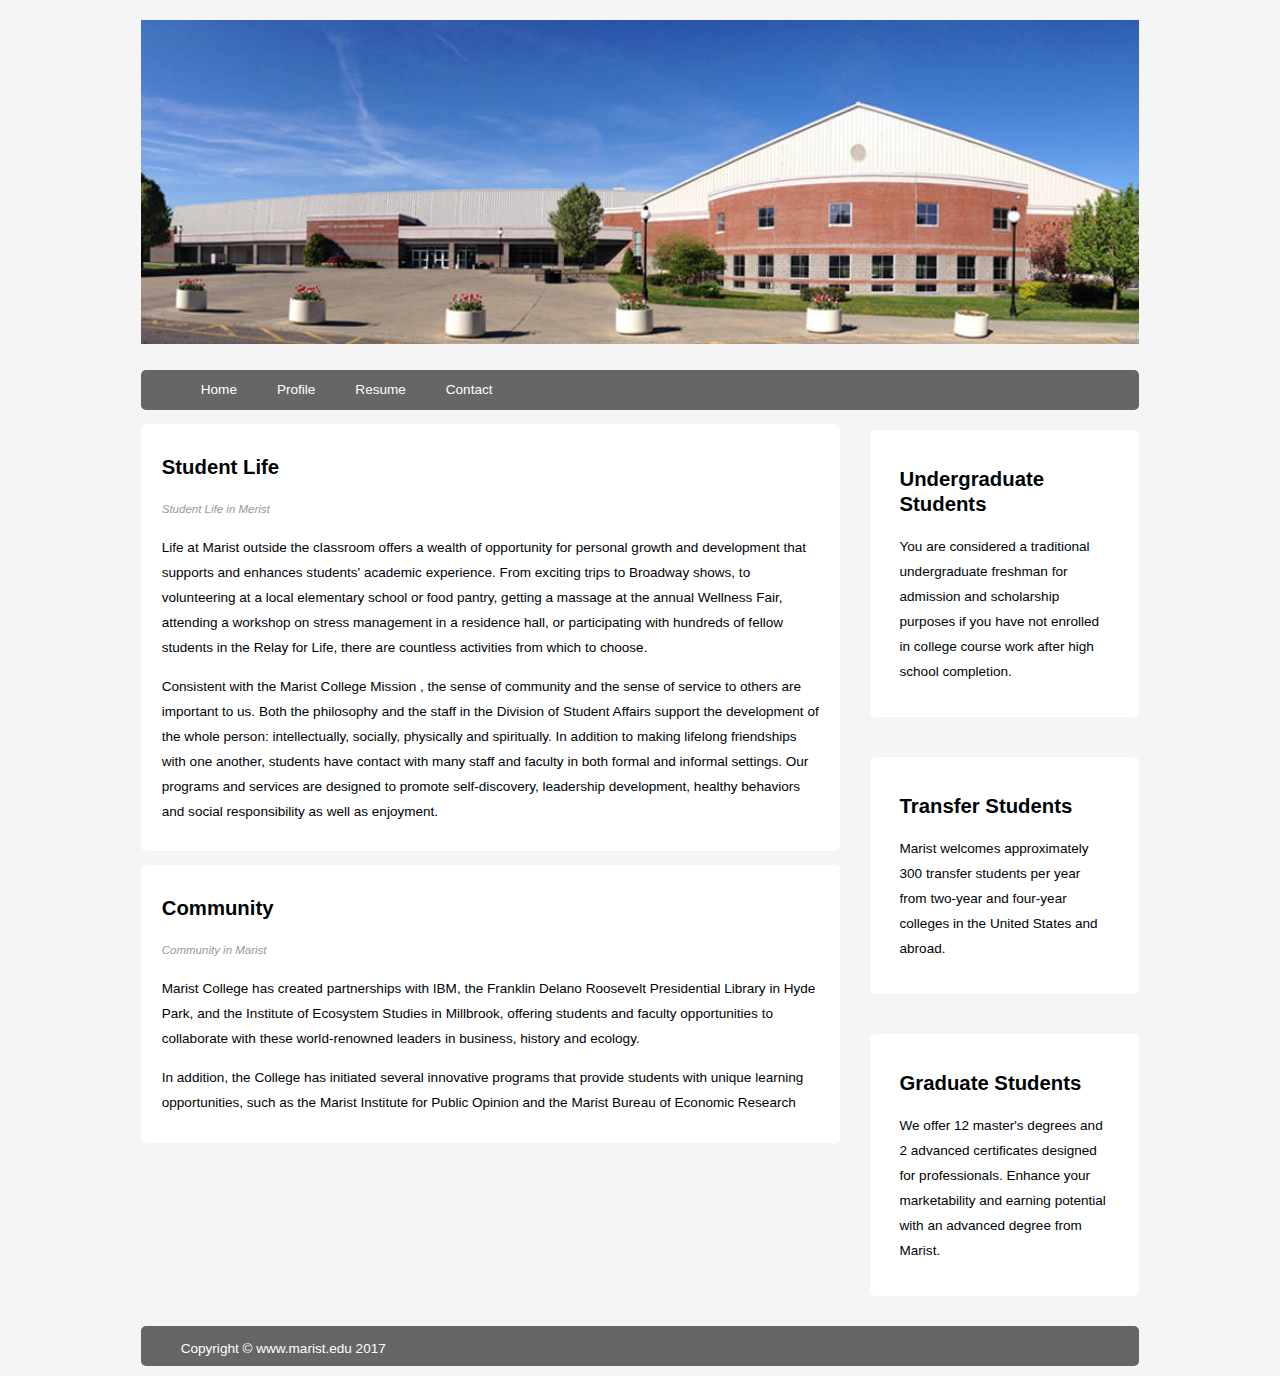
<file: index.html>
<!DOCTYPE html>
<html lang="en">
<head>
<meta charset="ISO-8859-1">
<title>Professional and Technical Background</title>
<link rel="stylesheet" href="css/style.css" type="text/css">
<meta name="viewport" content="width=device-width, initial-scale=1.0">
</head>
<body class="body">
	<header class="mainHeader">
		<img src="images/logo.jpg">
		<nav>
			<ul>
				<li><a href="index.html">Home</a></li>
				<li><a href="profile.html">Profile</a></li>
				<li><a href="resume.html">Resume</a></li>
				<li><a href="contact.html">Contact</a></li>
			</ul>
		</nav>
	</header>
	<div class="mainContent">
		<div class="content">
			<article class="topContent">
				<header>
					<h2>Student Life</h2>
				</header>
				<footer class="post-info">
					<p>Student Life in Merist</p>
				</footer>
				<div class="firstPostContent">
					<p>Life at Marist outside the classroom offers a wealth of
						opportunity for personal growth and development that supports and
						enhances students' academic experience. From exciting trips to
						Broadway shows, to volunteering at a local elementary school or
						food pantry, getting a massage at the annual Wellness Fair,
						attending a workshop on stress management in a residence hall, or
						participating with hundreds of fellow students in the Relay for
						Life, there are countless activities from which to choose.</p>
					<p>Consistent with the Marist College Mission , the sense of
						community and the sense of service to others are important to us.
						Both the philosophy and the staff in the Division of Student
						Affairs support the development of the whole person:
						intellectually, socially, physically and spiritually. In addition
						to making lifelong friendships with one another, students have
						contact with many staff and faculty in both formal and informal
						settings. Our programs and services are designed to promote
						self-discovery, leadership development, healthy behaviors and
						social responsibility as well as enjoyment.</p>

				</div>
			</article>
			<article class="bottomContent">
				<header>
					<h2>Community</h2>
				</header>
				<footer class="post-info">
					<p>Community in Marist</p>
				</footer>
				<div class="firstPostContent">
					<p>Marist College has created partnerships with IBM, the
						Franklin Delano Roosevelt Presidential Library in Hyde Park, and
						the Institute of Ecosystem Studies in Millbrook, offering students
						and faculty opportunities to collaborate with these world-renowned
						leaders in business, history and ecology.</p>
					<p>In addition, the College has initiated several innovative
						programs that provide students with unique learning opportunities,
						such as the Marist Institute for Public Opinion and the Marist
						Bureau of Economic Research</p>
				</div>
			</article>
		</div>

		<aside class="top-sidebar">
			<article>
				<h2>Undergraduate Students</h2>
				<p>You are considered a traditional undergraduate freshman for
					admission and scholarship purposes if you have not enrolled in
					college course work after high school completion.</p>
			</article>
		</aside>
		<aside class="middle-sidebar">
			<article>
				<h2>Transfer Students</h2>
				<p>Marist welcomes approximately 300 transfer students per year
					from two-year and four-year colleges in the United States and
					abroad.</p>
			</article>
		</aside>
		<aside class="bottom-sidebar">
			<article>
				<h2>Graduate Students</h2>
				<p>We offer 12 master's degrees and 2 advanced certificates
					designed for professionals. Enhance your marketability and earning
					potential with an advanced degree from Marist.</p>
			</article>
		</aside>
		<footer class="mainFooter">
			<p>Copyright &copy; www.marist.edu 2017</p>
		</footer>
	</div>
</body>
</html>
</file>
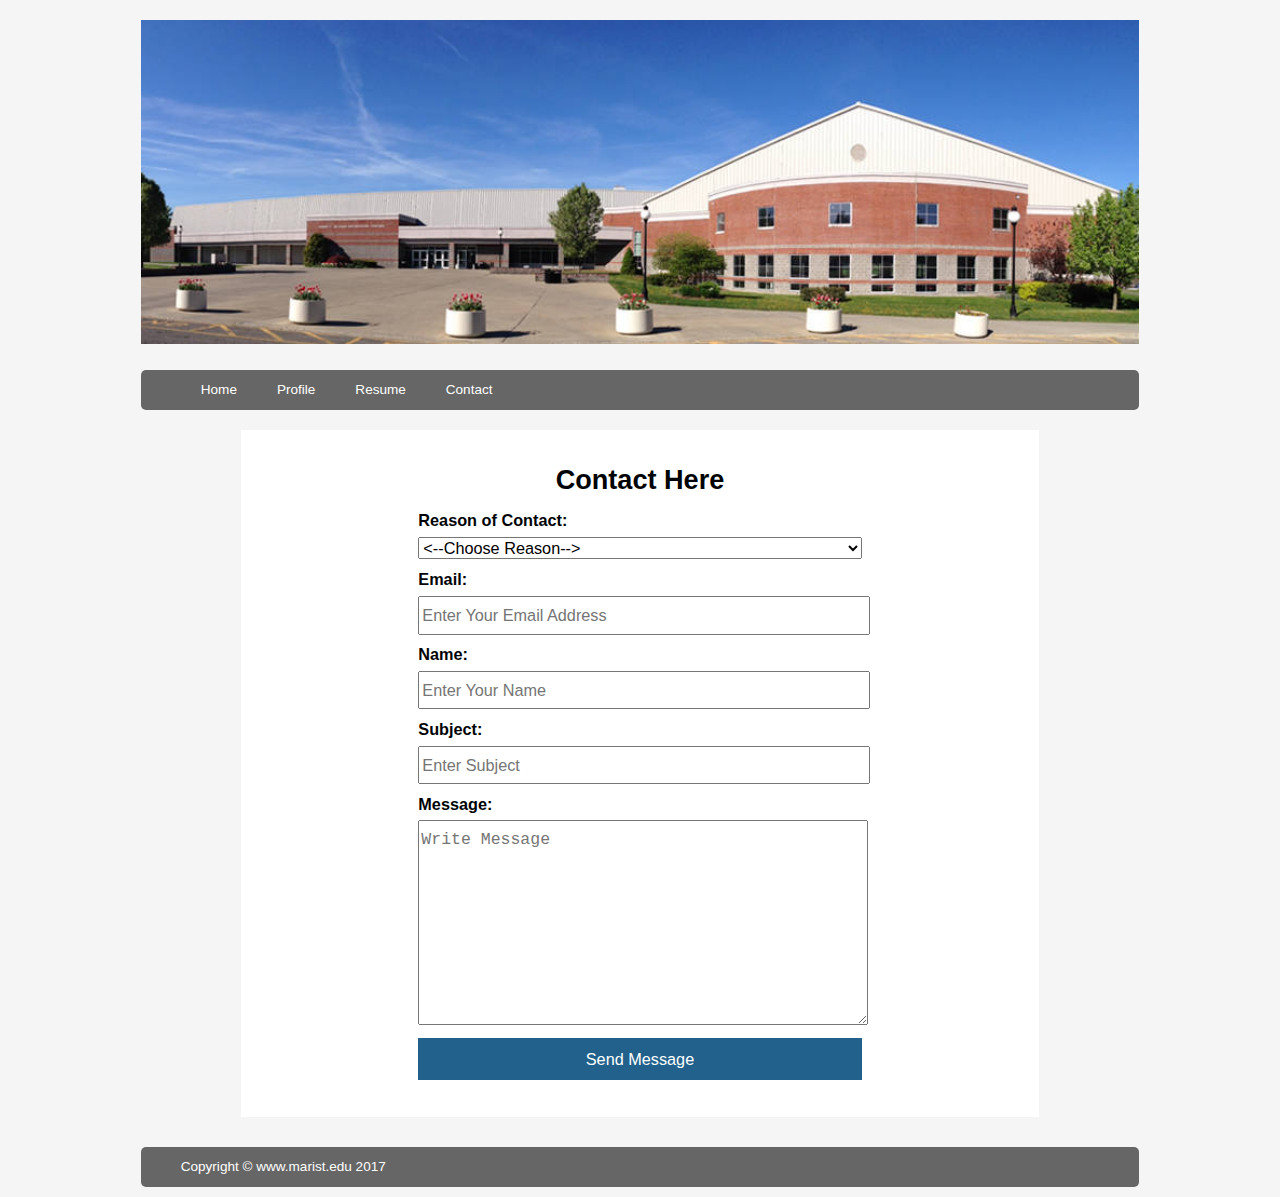
<file: contact.html>
<!DOCTYPE html>
<html lang="en">
<head>
<meta charset="ISO-8859-1">
<title>Professional and Technical Background</title>
<link rel="stylesheet" href="css/style.css" type="text/css">
<link rel="stylesheet" href="css/contact.css" type="text/css">
<script src="js/jquery.min.js"></script>
<script src="js/contact.js"></script>
<meta name="viewport" content="width=device-width, initial-scale=1.0">
</head>
<body class="body">
	<header class="mainHeader">
		<img src="images/logo.jpg">
		<nav>
			<ul>
				<li><a href="index.html">Home</a></li>
				<li><a href="profile.html">Profile</a></li>
				<li><a href="resume.html">Resume</a></li>
				<li><a href="contact.html">Contact</a></li>
			</ul>
		</nav>
	</header>
	<div class="form_container">
		<div class="form_head">Contact Here</div>
		<form action="https://formspree.io/vemulapallisai92@gmail.com"
			onsubmit="return validate()" method="post">
			<div class="form_group">
				<label class="form_label">Reason of Contact:</label> <select
					class="form_input" name="reason" id="reason">
				</select>
			</div>
			<div class="form_group">
				<label class="form_label">Email:</label> <input type="text"
					class="form_input" name="email" id="email"
					placeholder="Enter Your Email Address">
			</div>
			<div class="form_group">
				<label class="form_label">Name:</label> <input type="text"
					class="form_input" name="name" id="name"
					placeholder="Enter Your Name">
			</div>
			<div class="form_group">
				<label class="form_label">Subject:</label> <input type="text"
					class="form_input" name="subject" id="subject"
					placeholder="Enter Subject">
			</div>
			<div class="form_group">
				<label class="form_label">Message:</label>
				<textarea class="form_input_textarea" rows="6" name="message"
					id="message" placeholder="Write Message"></textarea>
			</div>
			<div class="form_group">
				<input type="submit" class="form_button" value="Send Message">
			</div>
		</form>
	</div>

	<footer class="mainFooter">
		<p>Copyright &copy; www.marist.edu 2017</p>
	</footer>
</body>
</html>
</file>
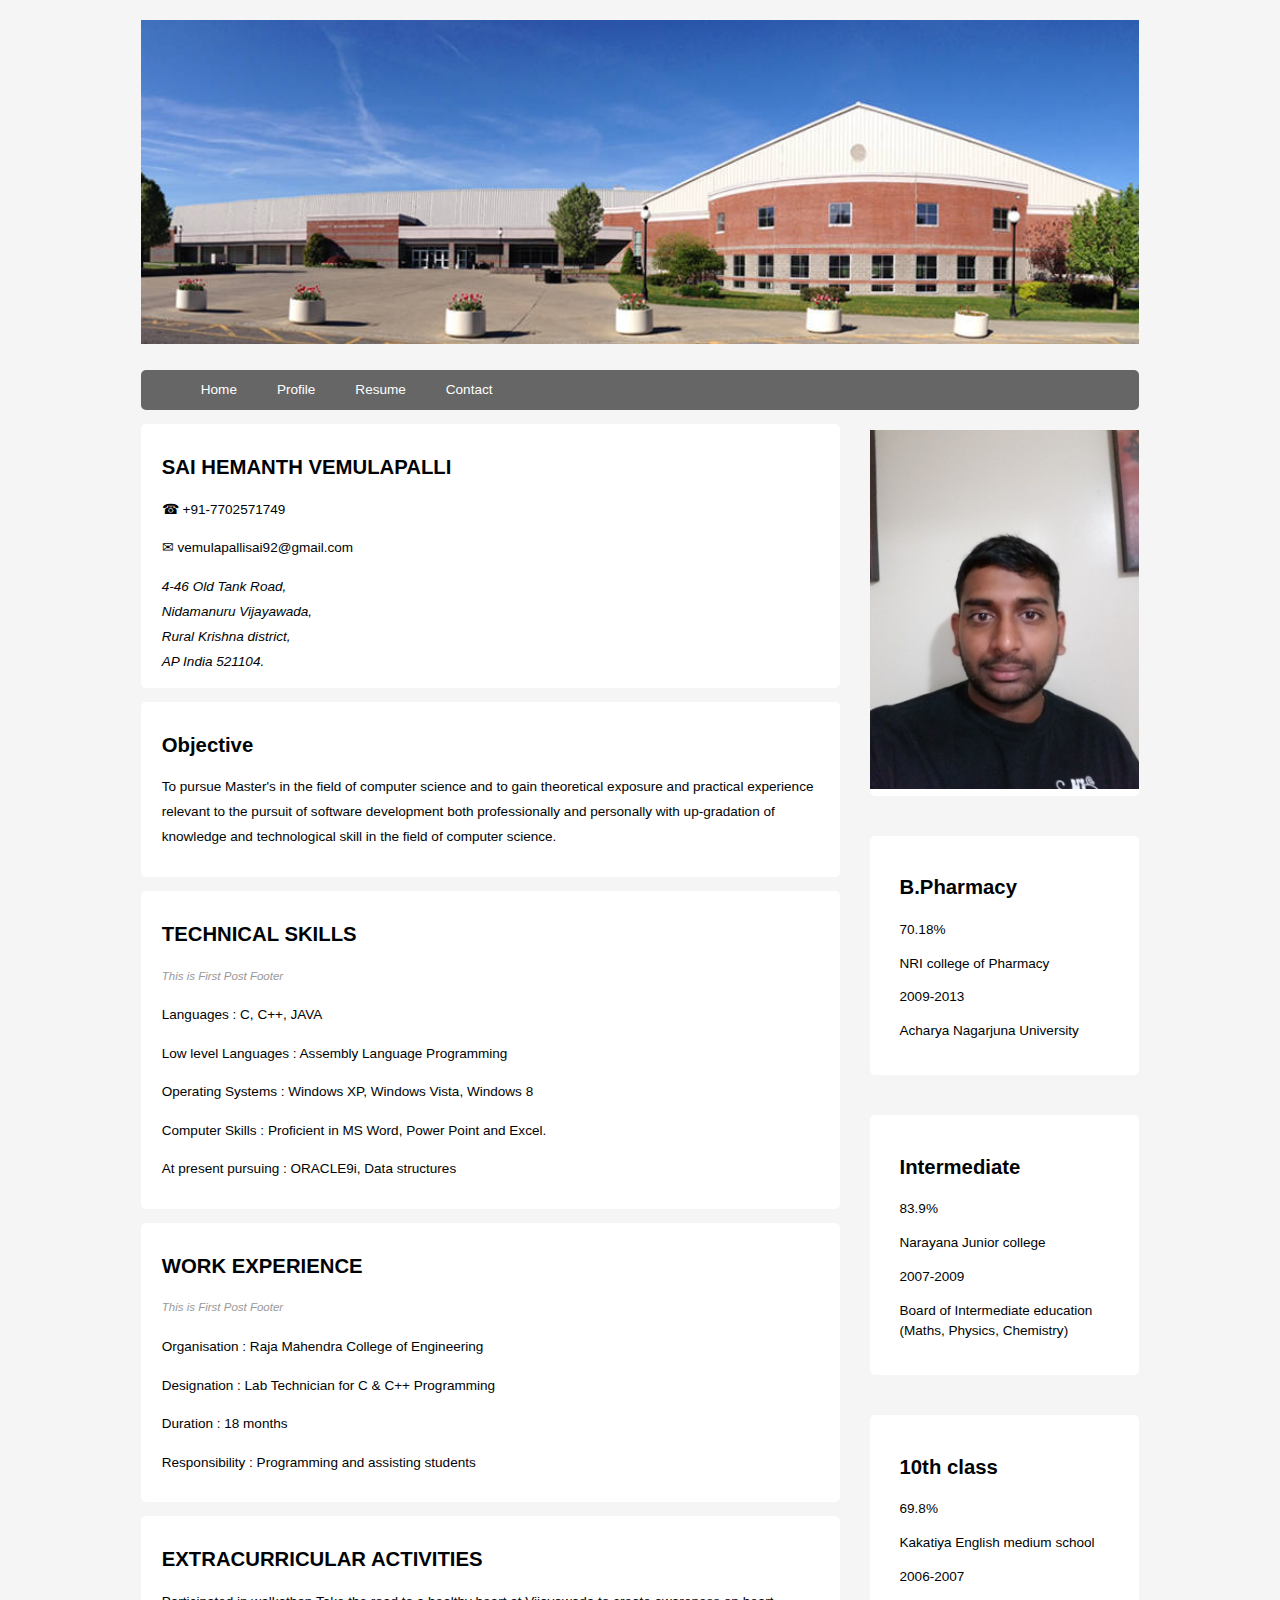
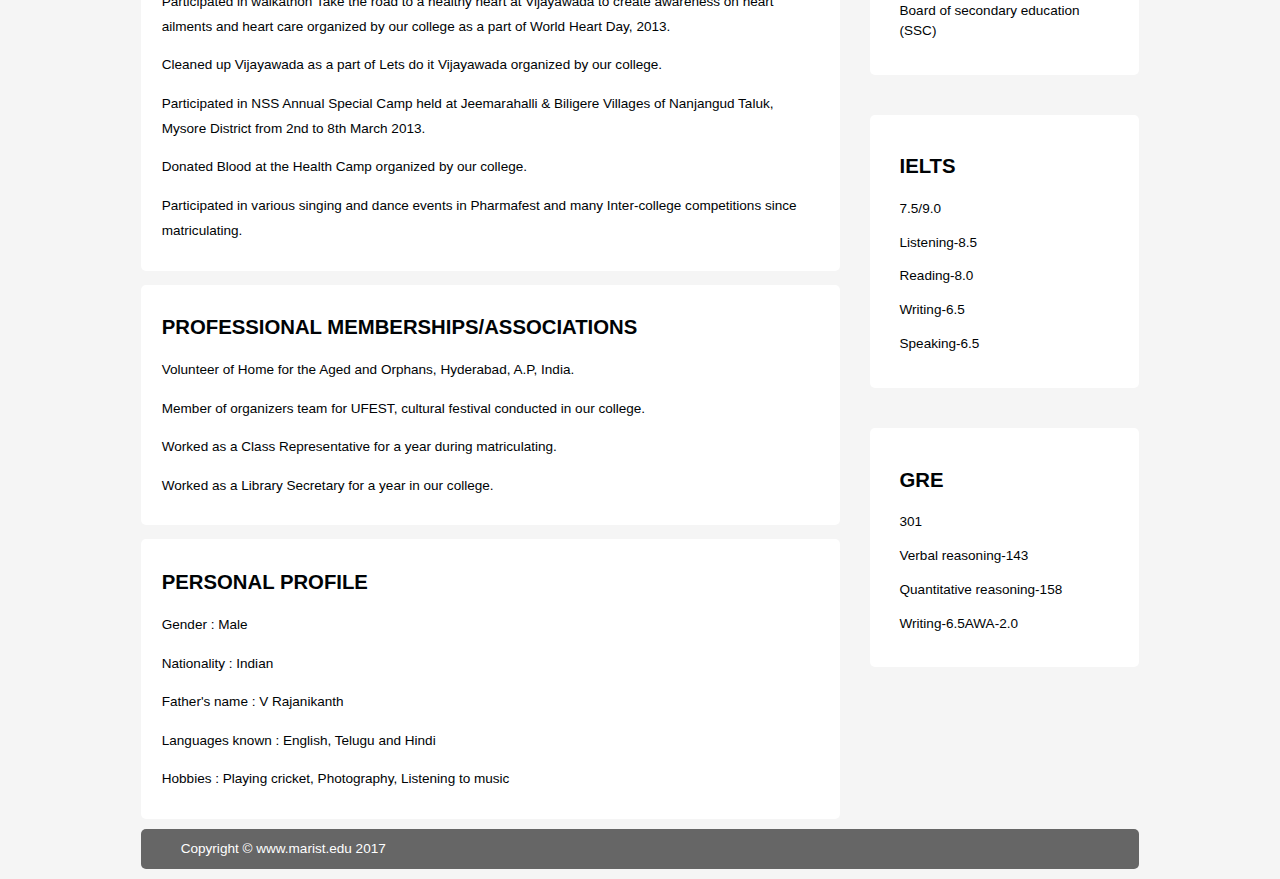
<file: profile.html>
<!DOCTYPE html>
<html lang="en">
<head>
<meta charset="ISO-8859-1">
<title>Professional and Technical Background</title>
<link rel="stylesheet" href="css/style.css" type="text/css">
<link rel="stylesheet" href="css/profile.css" type="text/css">
<meta name="viewport" content="width=device-width, initial-scale=1.0">
<script src="js/jquery.min.js"></script>
<script src="js/profile.js"></script>
</head>

<body class="body">
	<header class="mainHeader">
		<img src="images/logo.jpg">
		<nav>
			<ul>
				<li><a href="index.html">Home</a></li>
				<li><a href="profile.html">Profile</a></li>
				<li><a href="resume.html">Resume</a></li>
				<li><a href="contact.html">Contact</a></li>
			</ul>
		</nav>
	</header>
	<div class="mainContent">
		<div class="content">
			<article class="topContent">
				<header>
					<h2>SAI HEMANTH VEMULAPALLI</h2>
				</header>
				<p>&#9742; +91-7702571749</p>
				<p>&#9993; vemulapallisai92@gmail.com</p>

				<address>
					4-46 Old Tank Road, <br>Nidamanuru Vijayawada, <br>Rural
					Krishna district,<br> AP India 521104.
				</address>
			</article>
			<article class="profile">
				<header>
					<h2>Objective</h2>
				</header>
				<div class="firstPostContent">
					<p>To pursue Master's in the field of computer science and to
						gain theoretical exposure and practical experience relevant to the
						pursuit of software development both professionally and personally
						with up-gradation of knowledge and technological skill in the
						field of computer science.</p>
				</div>
			</article>
			<article class="profile">
				<header>
					<h2>TECHNICAL SKILLS</h2>
				</header>
				<footer class="post-info">
					<p>This is First Post Footer</p>
				</footer>
				<div>
					<p>Languages : C, C++, JAVA</p>
					<p>Low level Languages : Assembly Language Programming</p>
					<p>Operating Systems : Windows XP, Windows Vista, Windows 8</p>
					<p>Computer Skills : Proficient in MS Word, Power Point and
						Excel.</p>
					<p>At present pursuing : ORACLE9i, Data structures</p>

				</div>
			</article>
			<article class="profile">
				<header>
					<h2>WORK EXPERIENCE</h2>
				</header>
				<footer class="post-info">
					<p>This is First Post Footer</p>
				</footer>
				<div>
					<p>Organisation : Raja Mahendra College of Engineering</p>
					<p>Designation : Lab Technician for C &amp; C++ Programming</p>
					<p>Duration : 18 months</p>
					<p>Responsibility : Programming and assisting students</p>

				</div>
			</article>
			<article class="profile">
				<header>
					<h2>EXTRACURRICULAR ACTIVITIES</h2>
				</header>
				<div>
					<p>Participated in walkathon Take the road to a healthy heart
						at Vijayawada to create awareness on heart ailments and heart care
						organized by our college as a part of World Heart Day, 2013.</p>
					<p>Cleaned up Vijayawada as a part of Lets do it Vijayawada
						organized by our college.</p>
					<p>Participated in NSS Annual Special Camp held at Jeemarahalli
						&amp; Biligere Villages of Nanjangud Taluk, Mysore District from 2nd
						to 8th March 2013.</p>
					<p>Donated Blood at the Health Camp organized by our college.</p>
					<p>Participated in various singing and dance events in
						Pharmafest and many Inter-college competitions since
						matriculating.</p>
				</div>
			</article>

			<article class="profile">
				<header>
					<h2>PROFESSIONAL MEMBERSHIPS/ASSOCIATIONS</h2>
				</header>
				<div>
					<p>Volunteer of Home for the Aged and Orphans, Hyderabad, A.P,
						India.</p>
					<p>Member of organizers team for UFEST, cultural festival
						conducted in our college.</p>
					<p>Worked as a Class Representative for a year during
						matriculating.</p>
					<p>Worked as a Library Secretary for a year in our college.</p>
				</div>
			</article>
			<article class="profile">
				<header>
					<h2>PERSONAL PROFILE</h2>
				</header>
				<div>

					<p>Gender : Male</p>
					<p>Nationality : Indian</p>
					<p>Father's name : V Rajanikanth</p>
					<p>Languages known : English, Telugu and Hindi</p>
					<p>Hobbies : Playing cricket, Photography, Listening to music</p>
				</div>
			</article>
		</div>
	</div>

	<aside class="profile-pic">
		<article>
			<img src="images/profile.jpeg" class="profilepic">
		</article>
	</aside>
	<aside class="middle-sidebar">
		<article class="degree">
			<header>
				<h2>B.Pharmacy</h2>
			</header>
			<div class="degreeContent">
				<p>70.18%</p>
				<p>NRI college of Pharmacy</p>
				<p>2009-2013</p>
				<p>Acharya Nagarjuna University</p>
			</div>
		</article>
	</aside>
	<aside class="middle-sidebar">
		<article class="inter">
			<header>
				<h2>Intermediate</h2>
			</header>
			<div class="interContent">
				<p>83.9%</p>
				<p>Narayana Junior college</p>
				<p>2007-2009</p>
				<p>Board of Intermediate education (Maths, Physics, Chemistry)</p>
			</div>
		</article>
	</aside>
	<aside class="middle-sidebar">
		<article class="ssc">
			<header>
				<h2 id="ssc">10th class</h2>
			</header>
			<div class="sscContent">
				<p>69.8%</p>
				<p>Kakatiya English medium school</p>
				<p>2006-2007</p>
				<p>Board of secondary education (SSC)</p>
			</div>
		</article>
	</aside>
	<aside class="middle-sidebar">
		<article class="ielts">
			<header>
				<h2>IELTS</h2>
			</header>
			<div class="ieltsContent">
				<p>7.5/9.0</p>
				<p>Listening-8.5</p>
				<p>Reading-8.0</p>
				<p>Writing-6.5</p>
				<p>Speaking-6.5</p>
			</div>
		</article>
	</aside>
	<aside class="middle-sidebar">
		<article class="gre">
			<header>
				<h2>GRE</h2>
			</header>
			<div class="ieltsContent">
				<p>301</p>
				<p>Verbal reasoning-143</p>
				<p>Quantitative reasoning-158</p>
				<p>Writing-6.5AWA-2.0</p>
			</div>
		</article>
	</aside>
	<footer class="mainFooter">
		<p>Copyright &copy; www.marist.edu 2017</p>
	</footer>

</body>
</html>
</file>
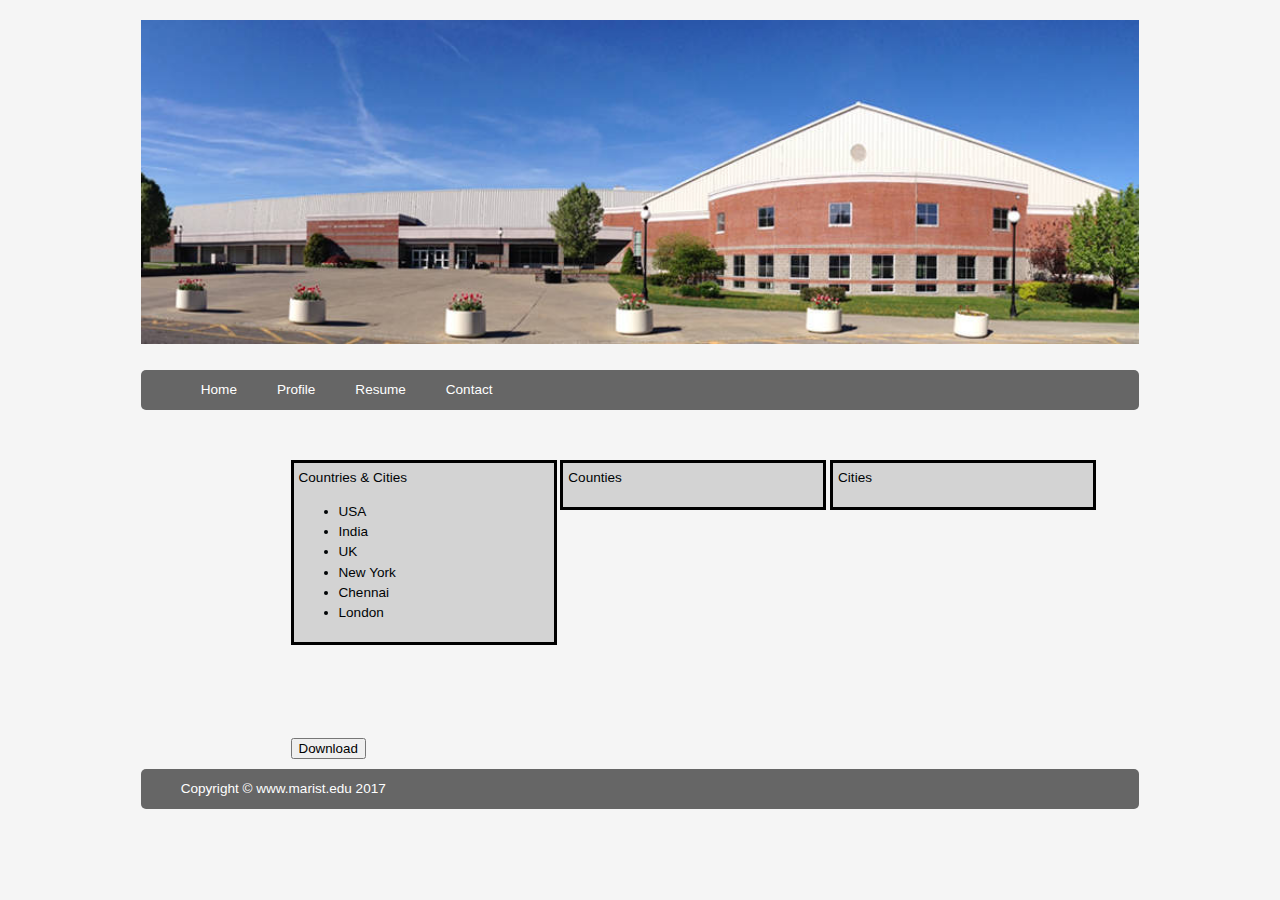
<file: resume.html>
<!DOCTYPE html>
<html lang="en">
<head>
<meta charset="ISO-8859-1">
<title>Professional and Technical Background</title>
<link rel="stylesheet" href="css/style.css" type="text/css">
<link rel="stylesheet" href="css/jquery-ui.css" type="text/css">
<link rel="stylesheet" href="css/style2.css" type="text/css">
<meta name="viewport" content="width=device-width, initial-scale=1.0">
<script src='https://www.google.com/recaptcha/api.js'></script>
<script src="js/jquery.min.js"></script>
<script src="js/jquery-ui.js"></script>
<script src="js/dragable.js"></script>
</head>
<body class="body">
	<header class="mainHeader">
		<img src="images/logo.jpg">
		<nav>
			<ul>
				<li><a href="index.html">Home</a></li>
				<li><a href="profile.html">Profile</a></li>
				<li><a href="resume.html">Resume</a></li>
				<li><a href="contact.html">Contact</a></li>
			</ul>
		</nav>
	</header>
	<div class="divClass_country">
		Countries &amp; Cities
		<ul id="source">
			<li data-value="country">USA</li>
			<li data-value="country">India</li>
			<li data-value="country">UK</li>
			<li data-value="city">New York</li>
			<li data-value="city">Chennai</li>
			<li data-value="city">London</li>
		</ul>
	</div>

	<div class="divClass" id="divCountries">
		Counties
		<ul id="countries">
		</ul>
	</div>

	<div class="divClass" id="divCities">
		Cities
		<ul id="cities">
		</ul>
	</div>
	<form action="resume2.html" class="form_resume"
		class="divClass_country">
		<input type="hidden" id="validation" name="validation" value="">
		<div class="g-recaptcha"
			data-sitekey="6LegYTMUAAAAADvjH8Cw2bMNCI0Er8W9pdViPtKm"></div>
		<input type="submit" id="gragbutton" value="Download"
			class="form_button">
	</form>

	<footer class="mainFooter">
		<p>Copyright &copy; www.marist.edu 2017</p>
	</footer>
</body>
</file>
<file: css/style.css>
body {
	background-color: #F5F5F5;
	color: #000305;
	font-size: 84.7%;
	font-family: Arial, 'Lucida Sans Unicode';
	line-height: 1.5;
	text-align: left;
}

a {
	text-decoration: none;
}

a:LINK, a:VISITED {
	color: #CF5C3F;
}

a:HOVER, a:ACTIVE {
	background-color: #CF5C3F;
	color: #FFF;
}

.body {
	margin: 0 auto;
	width: 78%;
	clear: both;
}

.mainHeader img {
	width: 100%;
	height: auto;
	margin: 2% 0;
}

.mainHeader nav {
	background-color: #666;
	height: 40px;
	border-radius: 5px;
	-noz-border-radius: 5px;
	-webkit-border-radius: 5px;
}

.mainHeader nav ul {
	list-style: none;
	margin: 0 auto;
}

.mainHeader nav ul li {
	float: left;
	display: inline;
}

.mainHeader nav a:LINK, .mainHeader nav a:VISITED {
	color: #FFF;
	display: inline-block;
	padding: 10px 20px;
	height: 20px;
}

.mainHeader nav a:HOVER, .mainHeader nav a:ACTIVE, .mainHeader nav .active a:LINK,
	.mainHeader nav a:VISITED {
	background-color: #CF5C3F;
	text-shadow: none;
}

.mainHeader nav ul li a {
	border-radius: 5px;
	-noz-border-radius: 5px;
	-webkit-border-radius: 5px;
}

.mainContent {
	line-height: 25px;
	border-radius: 5px;
	-noz-border-radius: 5px;
	-webkit-border-radius: 5px;
}

.content {
	width: 70%;
	float: left;
}

.topContent {
	background-color: #FFF;
	border-radius: 5px;
	-noz-border-radius: 5px;
	-webkit-border-radius: 5px;
	padding: 2% 3%;
	margin-top: 2%;
}

.bottomContent {
	background-color: #FFF;
	border-radius: 5px;
	-noz-border-radius: 5px;
	-webkit-border-radius: 5px;
	padding: 2% 3%;
	margin-top: 2%;
}

.post-info {
	font-style: italic;
	color: #999;
	font-size: 85%;
}

.top-sidebar {
	background-color: #FFF;
	width: 21%;
	float: left;
	border-radius: 5px;
	-noz-border-radius: 5px;
	-webkit-border-radius: 5px;
	padding: 2% 3%;
	margin: 2% 0 2% 3%;
}

.middle-sidebar {
	background-color: #FFF;
	width: 21%;
	float: left;
	border-radius: 5px;
	-noz-border-radius: 5px;
	-webkit-border-radius: 5px;
	padding: 2% 3%;
	margin: 2% 0 2% 3%;
}

.bottom-sidebar {
	background-color: #FFF;
	width: 21%;
	float: left;
	border-radius: 5px;
	-noz-border-radius: 5px;
	-webkit-border-radius: 5px;
	padding: 2% 3%;
	margin: 2% 0 2% 3%;
}

.mainFooter {
	width: 100%;
	float: left;
	height: 40px;
	margin: 1% 0;
	background-color: #666;
	border-radius: 5px;
	-noz-border-radius: 5px;
	-webkit-border-radius: 5px;
}

.mainFooter p {
	width: 92%;
	margin: 1% auto;
	color: #FFF;
}

@MEDIA only screen and (min-width:150px) and (max-width:600px) {
	.body {
		width: 90%;
		font-size: 95%;
	}
	.mainHeader img {
		width: 100%;
	}
	.mainHeader nav {
		height: 160px;
	}
	.mainHeader nav ul {
		padding-left: 0;
	}
	.mainHeader nav ul li {
		width: 100%;
		text-align: center;
	}
	.mainHeader nav a:LINK, .mainHeader nav a:VISITED {
		display: block;
		padding: 10px 20px;
		height: 20px;
	}
	.content {
		width: 100%;
		float: left;
		margin-top: 2%;
	}
	.post-info {
		display: none;
	}
	.topContent {
		margin-top: 2%;
		margin-bottom: 4%;
	}
	.bottomContent {
		margin-top: 3%;
	}
	.top-sidebar, .middle-sidebar, .bottom-sidebar {
		width: 94%;
		padding: 2% 2%;
		margin-top: 3%;
	}
}
</file>
<file: css/contact.css>
.form_container {
	background-color: white;
	margin: 2% 10% 2% 10%;
	widht: 50%;
	height: auto;
	padding: 3%;
}

.form_head {
	text-align: center;
	font-size: 200%;
	font-weight: bold;
}

.form_group {
	margin: 1% 20% 1% 20%;
}

.form_label {
	display: block;
	font-size: 120%;
	margin: 1% 0% 1% 0%;
	font-weight: bold;
}

.form_input {
	font-size: 120%;
	line-height: 200%;
	width: 100%;
}

.form_drop {
	font-size: 120%;
	line-height: 200%;
	width: 100%;
}

.form_input_textarea {
	font-size: 150%;
	outline: 0 none;
	line-height: 200%;
	width: 100%;
}

.form_button {
	font-size: 120%;
	line-height: 200%;
	width: 100%;
	border: none;
	background-color: #21618C;
	padding: 1% 0% 1% 0%;
	color: white;
}
</file>
<file: css/profile.css>
.profile-pic {
	background-color: #FFF;
	width: 27%;
	float: left;
	border-radius: 5px;
	-noz-border-radius: 5px;
	-webkit-border-radius: 5px;
	margin: 2% 0 2% 3%;
}

.profile-pic img {
	width: 100%;
	height: auto;
}

.profile {
	background-color: #FFF;
	border-radius: 5px;
	-noz-border-radius: 5px;
	-webkit-border-radius: 5px;
	padding: 2% 3%;
	margin-top: 2%;
}

@MEDIA only screen and (min-width:150px) and (max-width:600px) {
	.profile-pic {
		width: 94%;
		margin-top: 3%;
	}
	.profile {
		margin-top: 2%;
		margin-bottom: 4%;
	}
}
</file>
<file: css/style2.css>
.divClass {
	margin-top: 5%;
	border: 3px solid black;
	background-color: lightgray;
	width: 250px;
	padding: 5px;
	display: inline-table;
}

.divClass_country {
	margin-top: 5%;
	border: 3px solid black;
	background-color: lightgray;
	width: 250px;
	padding: 5px;
	display: inline-table;
	margin-left: 15%;
}

.form_resume {
	margin-top: 5%;
	margin-left: 15%;
}

.form_button {
	margin-top: 5%;
}
</file>
